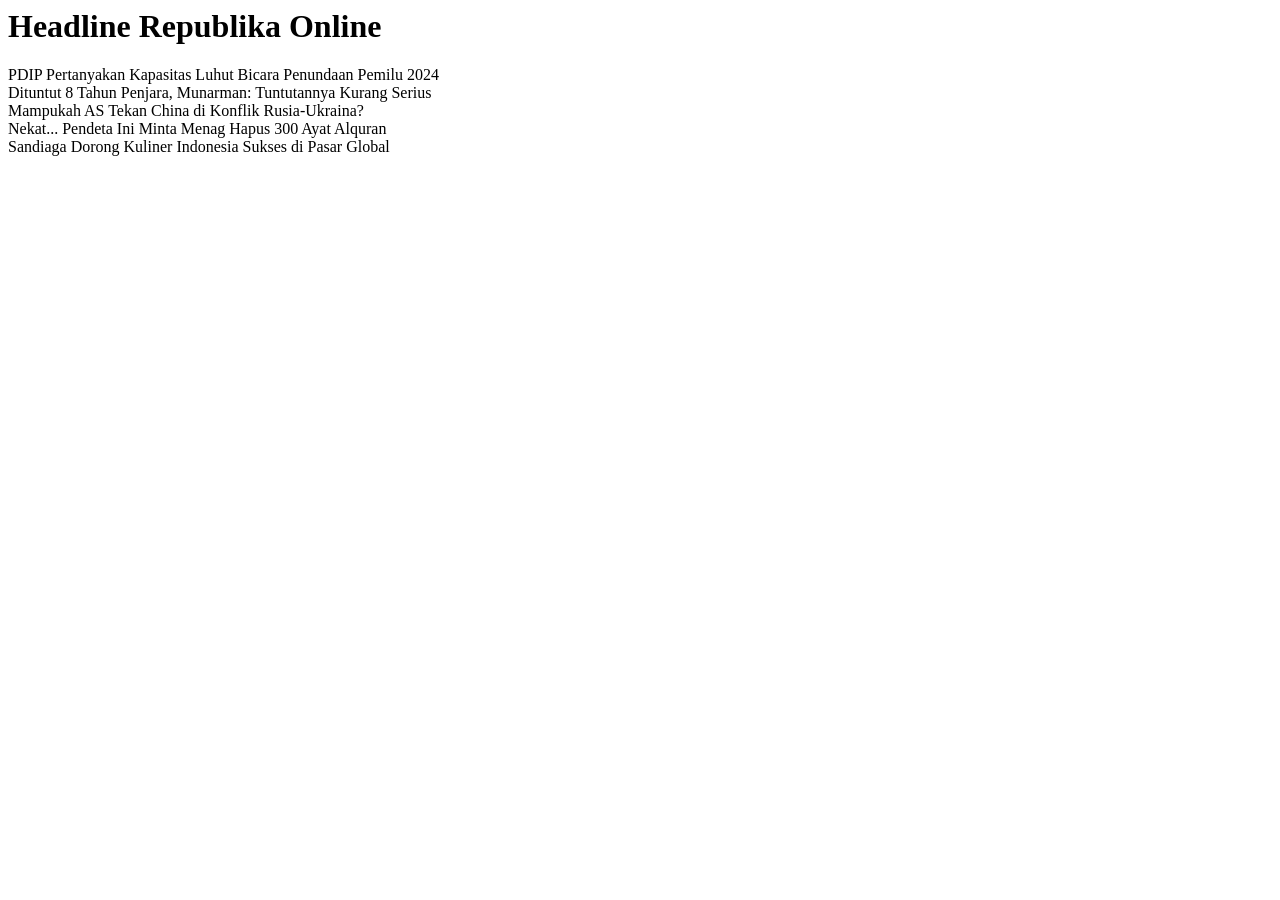
<file: headline_text.html.html.html>
<!-- File: headline_teks.html -->
<html>
    <head>
        <title>Membaca File Teks</title>
        <!-- Import Library JQuery -->
        <script src="https://code.jquery.com/jquery-3.5.1.js"></script>
        <!-- Kode Java Script -->
        <script  type="text/javascript">
            $(function(){
                //Mengambil data dari file headline.txt dengan fungsi $.get() JQuery
                $.get('headline.txt', function(obj) {
                    //Pisahkan \n yang menjadi batas antar headline (newline)
                    var headline = obj.split('\n');
                    var str = ' ';
                    //Looping data headline
                    for (var i=0; i < headline.length; i++){
                        //Menggabungkan semua headline dibatasi dengan </br> ==> break/newline
                        str+=headline[i]+'</br>';
                    }
                    //Display semua headline ke html dengan id=headline_teks
                    $('#headline_teks').html(str);
                });
            });
        </script>
    </head>
    <body>
         <!-- Menampilkan judul -->
         <h1>Headline Republika Online</h1>
         <!-- Menampilkan headline -->
         <div id="headline_teks"></div>
         
    </body>
    </head>
</html>
</file>
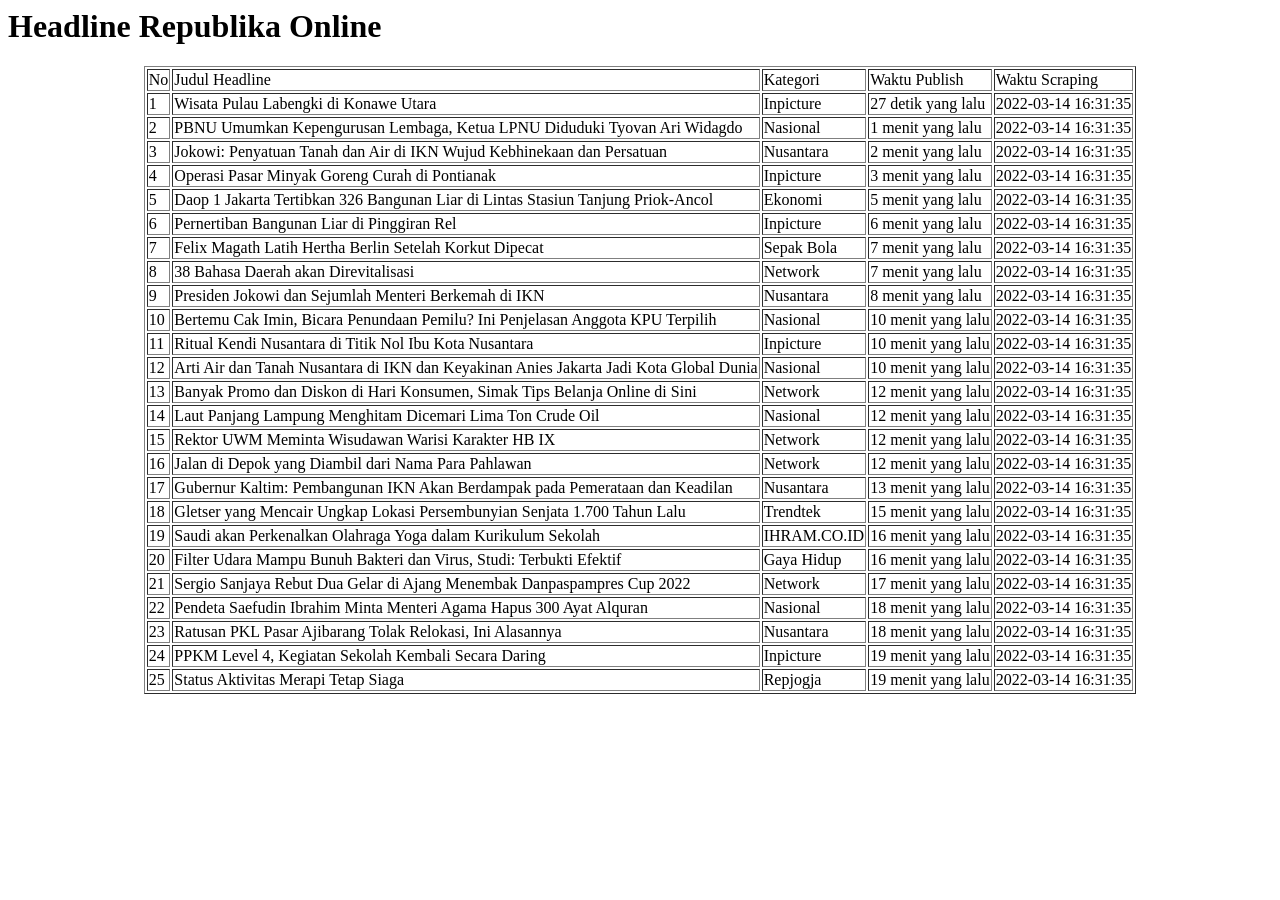
<file: json.html>
<!-- File: headline_teks.html -->
<html>
    <head>
        <title>Membaca File Json</title>
        <!-- Import Library JQuery -->
        <script src="https://code.jquery.com/jquery-3.5.1.js"></script>
        <!-- Kode Java Script -->
        <script type="text/javascript">
            $(function(){
                //mengambil data dari file json
                $.get('headline.json',function(obj){
                    var str = "<table border=1 align=center>";
                    str +="<tr><td>No</td><td class='tables'>Judul Headline</td><td class='tables'>Kategori</td><td class='tables'>Waktu Publish</td><td class='tables'>Waktu Scraping</td></tr>";
                    $.each(obj,function(n,data){
                        str +="<tr><td>" + (n+1) + "</td>";
                        str +="<td>" + data.Judul + "</td>";
                        str +="<td class='tables'>" + data.Kategori + "</td>";
                        str +="<td class='tables'>" + data.Waktu_publish + "</td>";
                        str +="<td class='tables'>" + data.Waktu_scraping + "</td></tr>";
                    });
                    str +="</table>";
                    $('#headline_json').html(str);
                });
            });
        </script>
    </head>
    <body>
         <!-- Menampilkan judul -->
         <h1>Headline Republika Online</h1>
         <!-- Menampilkan headline -->
         <div id="headline_json"></div>
         
    </body>
</html>
</file>
